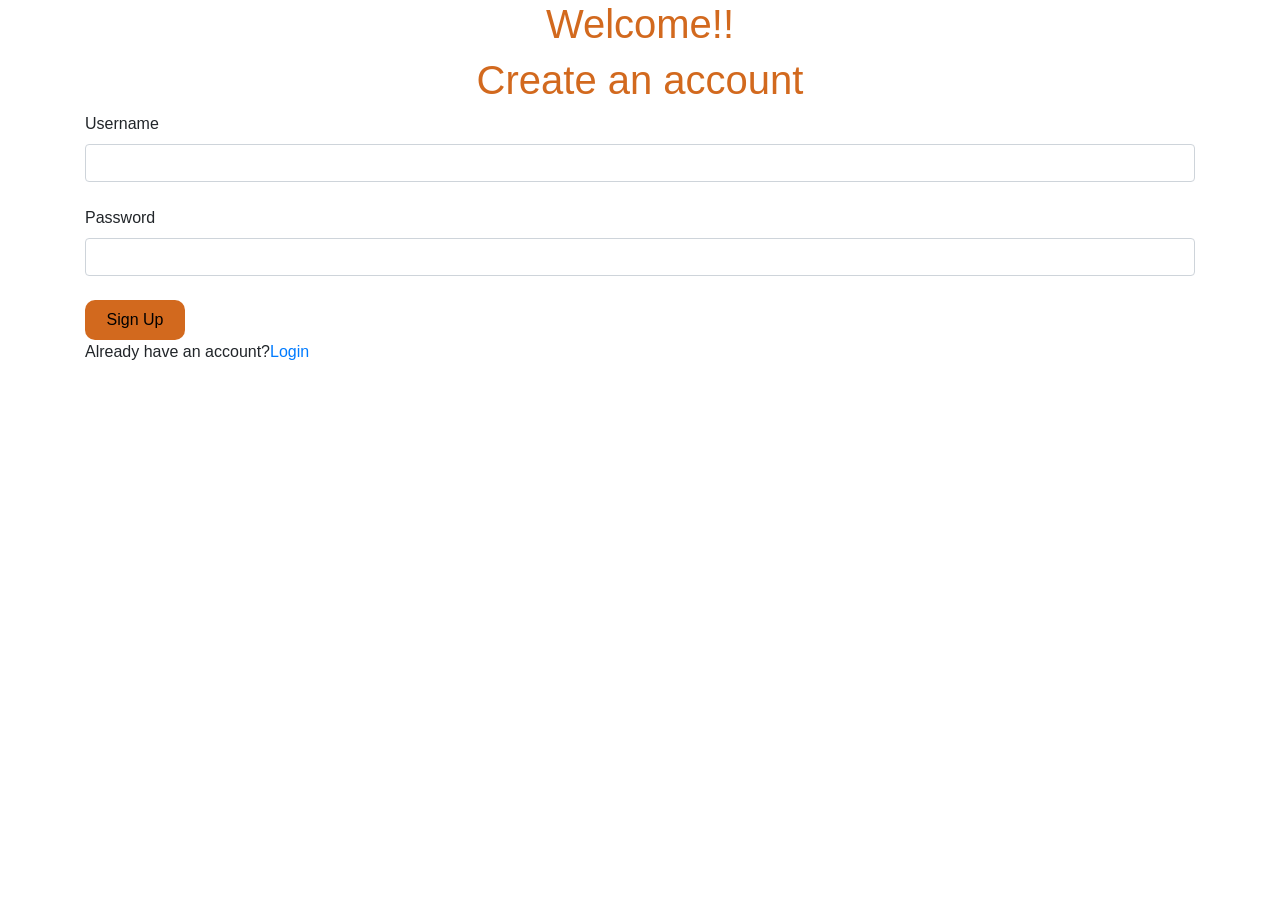
<file: index.html>
<!DOCTYPE html>
<html>

<head>
    <meta charset="UTF-8">
    <meta name="viewport" content="width=device-width, initial-scale=1.0">
    <link rel="stylesheet" href="styles.css">
    <link rel="stylesheet" href="https://stackpath.bootstrapcdn.com/bootstrap/4.5.2/css/bootstrap.min.css"
            integrity="sha384-JcKb8q3iqJ61gNV9KGb8thSsNjpSL0n8PARn9HuZOnIxN0hoP+VmmDGMN5t9UJ0Z" crossorigin="anonymous">


    <title>User</title>
</head>

<body>
    <div class="index container">
        <h1>Welcome!!</h1>
        <h1>Create an account</h1>
        <label >Username</label>
        <input class='name form-control fpr,form-control-sm' value=""  /><br>
        <label >Password</label>
        <input class='password form-control fpr,form-control-sm' value="" />
        <br>
        <button class='addBtn btn btn-primary' onclick="createAccount()">Sign Up</button>
        <br>
        Already have an account?<a href="login.html">Login</a>
    </div>

    <!-- <div class="accounts mt-3"></div> -->
    <script src="index.js"></script>
</body>

</html>
</file>
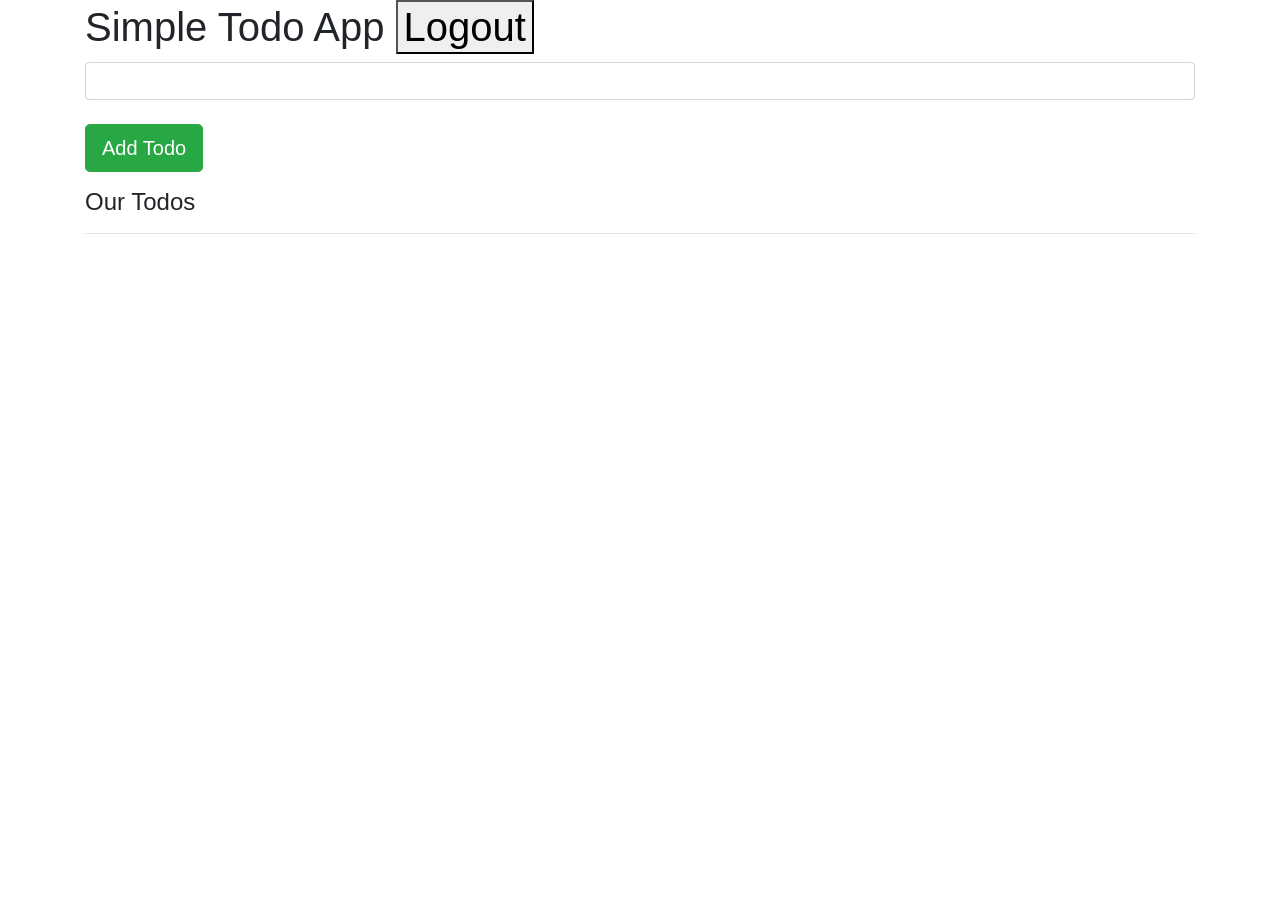
<file: blog.html>
<!DOCTYPE html>
<html lang="en">
  <head>
    <meta charset="UTF-8" />
    <meta name="viewport" content="width=device-width, initial-scale=1.0" />
    <link
      rel="stylesheet"
      href="https://stackpath.bootstrapcdn.com/bootstrap/4.5.2/css/bootstrap.min.css"
      integrity="sha384-JcKb8q3iqJ61gNV9KGb8thSsNjpSL0n8PARn9HuZOnIxN0hoP+VmmDGMN5t9UJ0Z"
      crossorigin="anonymous"
    />
    <title>Simple Todo App</title>
  </head>
  <body>
    <div class="container mx-auto">
      <h1>Simple Todo App  <button onclick = "logout()">Logout</button></h1>
      <input class="inputEl form-control fpr,form-control-sm" value="" required/><br />
      <button class="btn btn-lg btn-success addToDoBtn">Add Todo</button>
      <h4 class="mt-3">Our Todos</h4>
      <hr />
      <div class="todos mt-3"></div>
    </div>
    <script src="index.js"></script>
  </body>
</html>
</file>
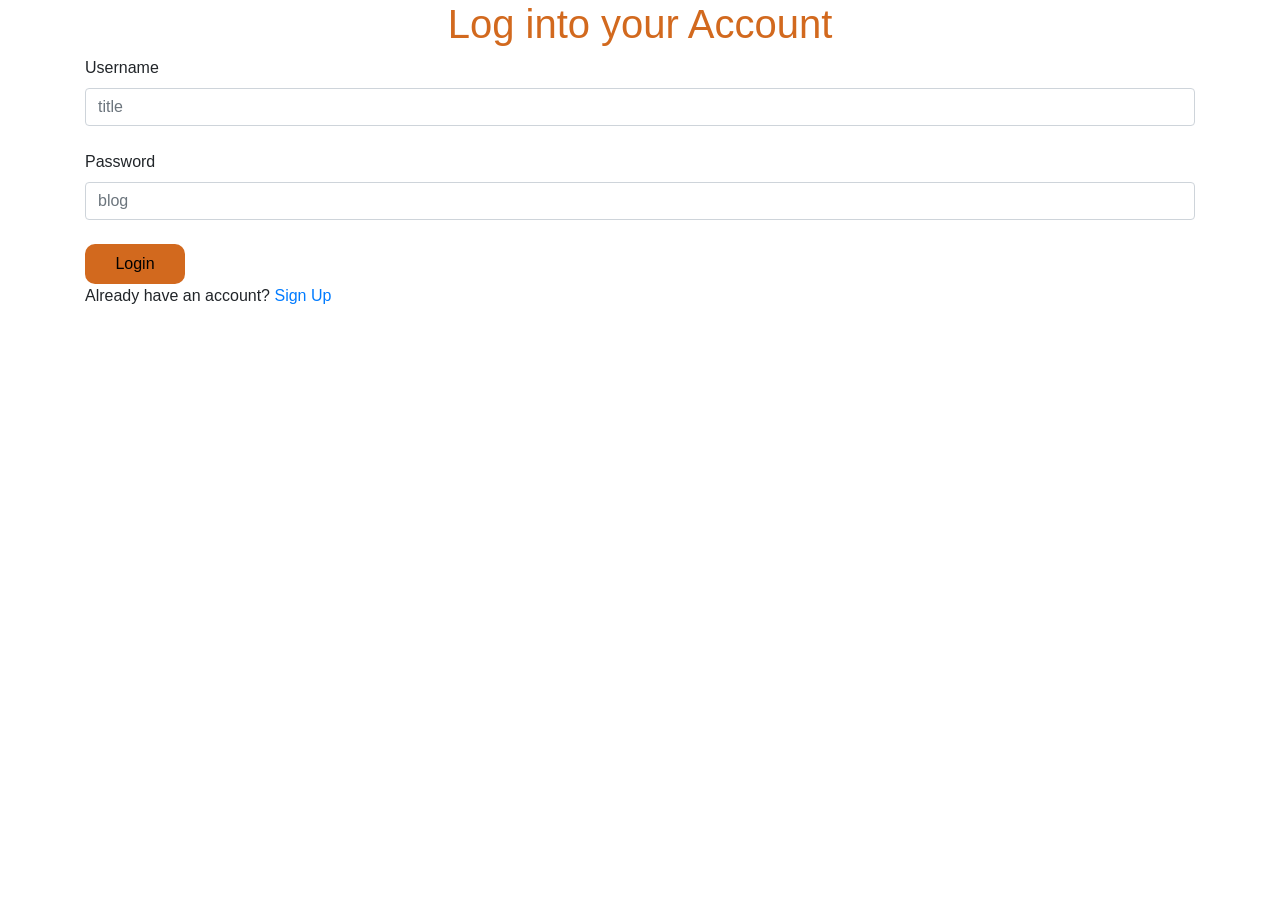
<file: login.html>
<!DOCTYPE html>
<html>

<head>
    <meta charset="UTF-8">
    <meta name="viewport" content="width=device-width, initial-scale=1.0">
    <link rel="stylesheet" href="https://stackpath.bootstrapcdn.com/bootstrap/4.5.2/css/bootstrap.min.css"
        integrity="sha384-JcKb8q3iqJ61gNV9KGb8thSsNjpSL0n8PARn9HuZOnIxN0hoP+VmmDGMN5t9UJ0Z" crossorigin="anonymous">
    <link rel="stylesheet" href="styles.css">
    <title>User</title>
</head>

<body>
    <div class="login container">
        <h1>Log into your Account</h1>
        <label>Username</label>
        <input class='loginname form-control fpr,form-control-sm' value="" placeholder="title" /><br>
        <label >Password</label>
        <input class='loginpassword form-control fpr,form-control-sm' value="" placeholder="blog"/>
        <br>
        <button class='addBtn btn btn-primary' onclick="login()">Login</button>
        <br>
        Already have an account? <a href="index.html"> Sign Up</a>
    </div>

    <!-- <div class="accounts mt-3"></div> -->
    <script src="index.js"></script>
</body>

</html>
</file>
<file: styles.css>
.index h1, .login h1{
    text-align: center;
    
    color: chocolate;
    font-family: -apple-system, BlinkMacSystemFont, 'Segoe UI', Roboto, Oxygen, Ubuntu, Cantarell, 'Open Sans', 'Helvetica Neue', sans-serif;
}
.index .name ,.index .password{
    font-size: 16px;
    /* border:none;
    border-bottom: black solid; */
    border-width: thin;
    /* margin-bottom: 20px; */
}
.login.loginname, .login.loginpassword{
    font-size: 16px;
    /* border:none;
    border-bottom: black solid; */
    border-width: thin;
    margin-bottom: 10px;
    color: navy;
}
.index label ,.login label{
    text-align: left;
   margin-right:0px;
   font-size:16px
}

.index button ,.login button{
    
    margin-right:50px;
    color:black;
    border-radius: 10px;
    font-size: 16px;
    width:100px;
    height:40px;
    background-color: chocolate;
    border: none;
    /* margin-right: 30px; */
}
</file>
